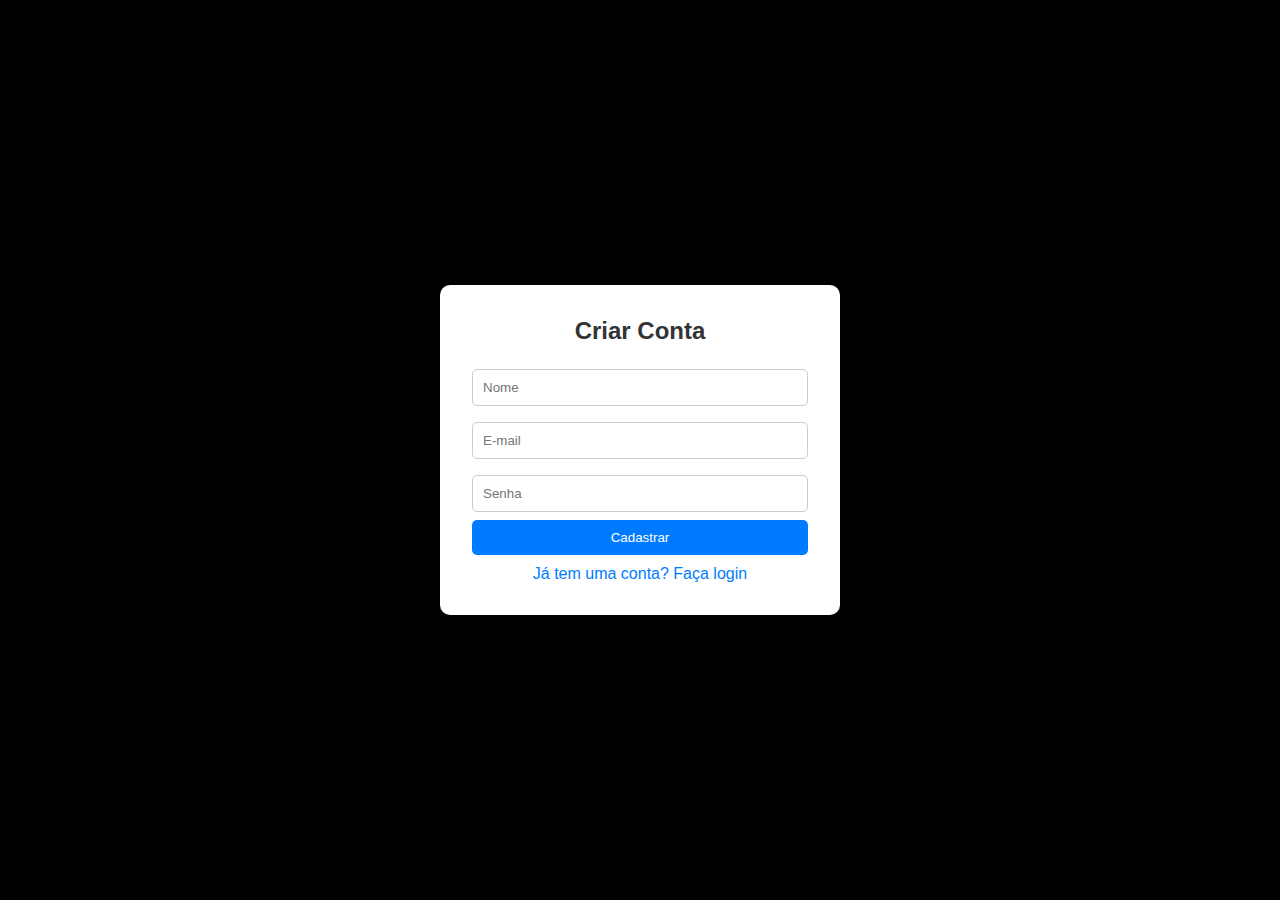
<file: criar_conta.html>
<!DOCTYPE html>
<html lang="pt-BR">
<head>
    <meta charset="UTF-8">
    <meta name="viewport" content="width=device-width, initial-scale=1.0">
    <title>Criar Conta</title>
    <style>
        * {
            margin: 0;
            padding: 0;
            box-sizing: border-box;
            font-family: Arial, sans-serif;
        }
        body {
            display: flex;
            justify-content: center;
            align-items: center;
            height: 100vh;
            background-color: #000000;
        }
        .container {
            background: white;
            padding: 2rem;
            border-radius: 10px;
            box-shadow: 0 0 10px rgba(0, 0, 0, 0.1);
            width: 100%;
            max-width: 400px;
            text-align: center;
        }
        h2 {
            margin-bottom: 1rem;
            color: #333;
        }
        input {
            width: 100%;
            padding: 10px;
            margin: 8px 0;
            border: 1px solid #ccc;
            border-radius: 5px;
        }
        button {
            width: 100%;
            padding: 10px;
            background: #007bff;
            color: white;
            border: none;
            border-radius: 5px;
            cursor: pointer;
            transition: 0.3s;
        }
        button:hover {
            background: #0056b3;
        }
        .login-link {
            margin-top: 10px;
            display: block;
            color: #007bff;
            text-decoration: none;
        }
        .login-link:hover {
            text-decoration: underline;
        }
    </style>
</head>
<body>
    <div class="container">
        <h2>Criar Conta</h2>
        <form>
            <input type="text" placeholder="Nome" required>
            <input type="email" placeholder="E-mail" required>
            <input type="password" placeholder="Senha" required>
            <button type="submit">Cadastrar</button>
        </form>
        <a href="#" class="login-link">Já tem uma conta? Faça login</a>
    </div>
</body>
</html>
</file>
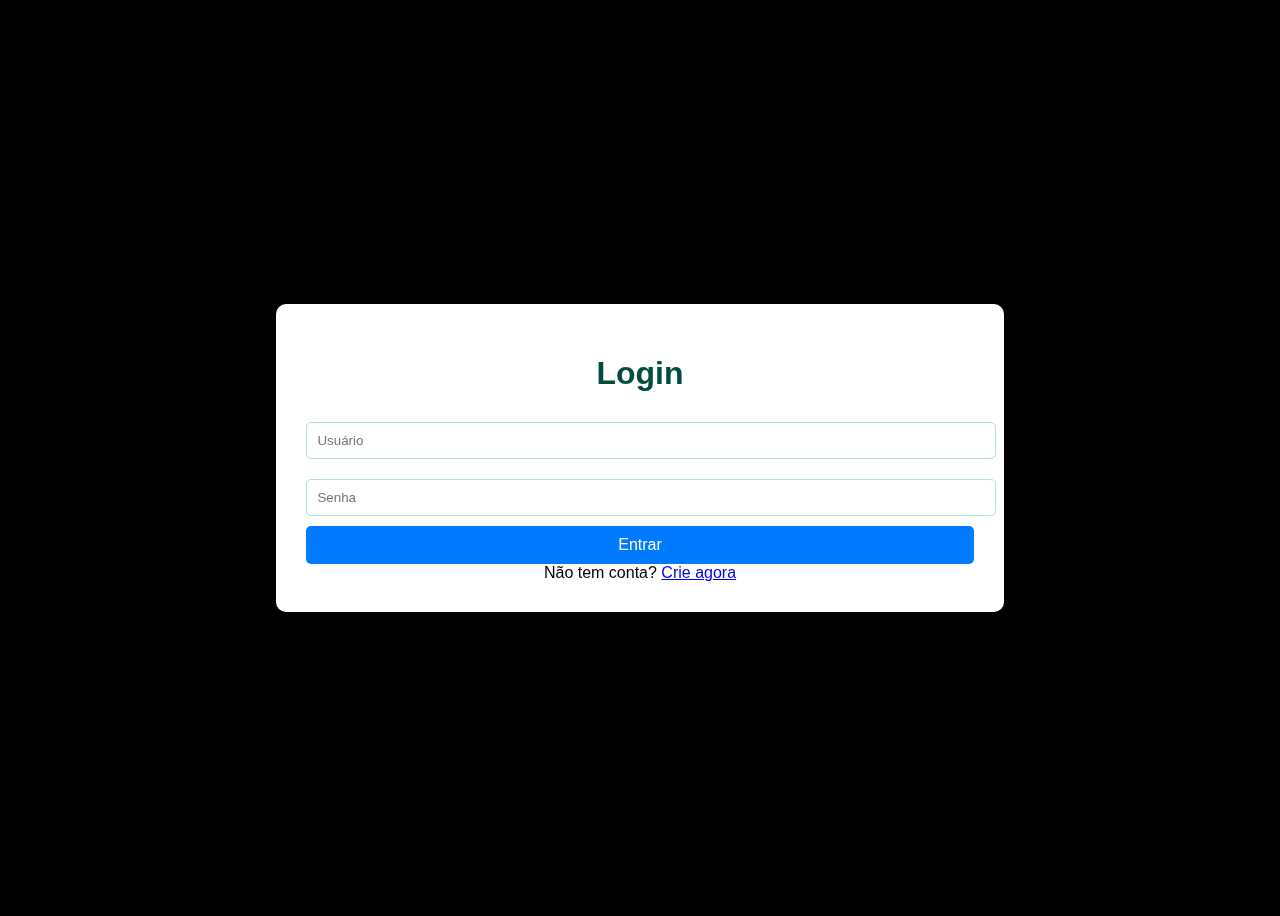
<file: login.html>
<!DOCTYPE html>
<html lang="pt-BR">
<head>
    <meta charset="UTF-8">
    <meta name="viewport" content="width=device-width, initial-scale=1.0">
    <title>Página de Login</title>
    <style>
        body {
            display: flex;
            justify-content: center;
            align-items: center;
            height: 100vh;
            background-color: #e0f2f1;
            font-family: Arial, sans-serif;
            background-color: black;
            background-attachment: fixed;
        }
        .login-container {
            background: rgb(255, 255, 255);
            backdrop-filter: blur(10px);
            padding: 30px;
            border-radius: 10px;
            box-shadow: 0 4px 8px rgba(0, 0, 0, 0.1);
            text-align: center;
        }
        .login-container h1 {
            margin-bottom: 20px;
            color: #004d40;
        }
        .login-container input {
            width: 100%;
            padding: 10px;
            margin: 10px 0;
            border: 1px solid #b2dfdb;
            border-radius: 5px;
            background: rgba(255, 255, 255, 0.5);
        }
        .login-container button {
            width: 100%;
            padding: 10px;
            background-color: #007bff;
            border: none;
            border-radius: 5px;
            color: white;
            font-size: 16px;
            cursor: pointer;
        }
        .login-container button:hover {
            background-color: #007bff;
        }
    </style>
</head>
<body>
    <div class="login-container">
        <h1>Login</h1>
        <form>
            <input type="text" placeholder="Usuário" required>
            <input type="password" placeholder="Senha" required>
            <button type="submit">Entrar</button>
            <label class="passarpage">Não tem conta? <a href="http://instagram.com">Crie agora</a></label>
        </form>
    </div>
</body>
</html>
</file>
